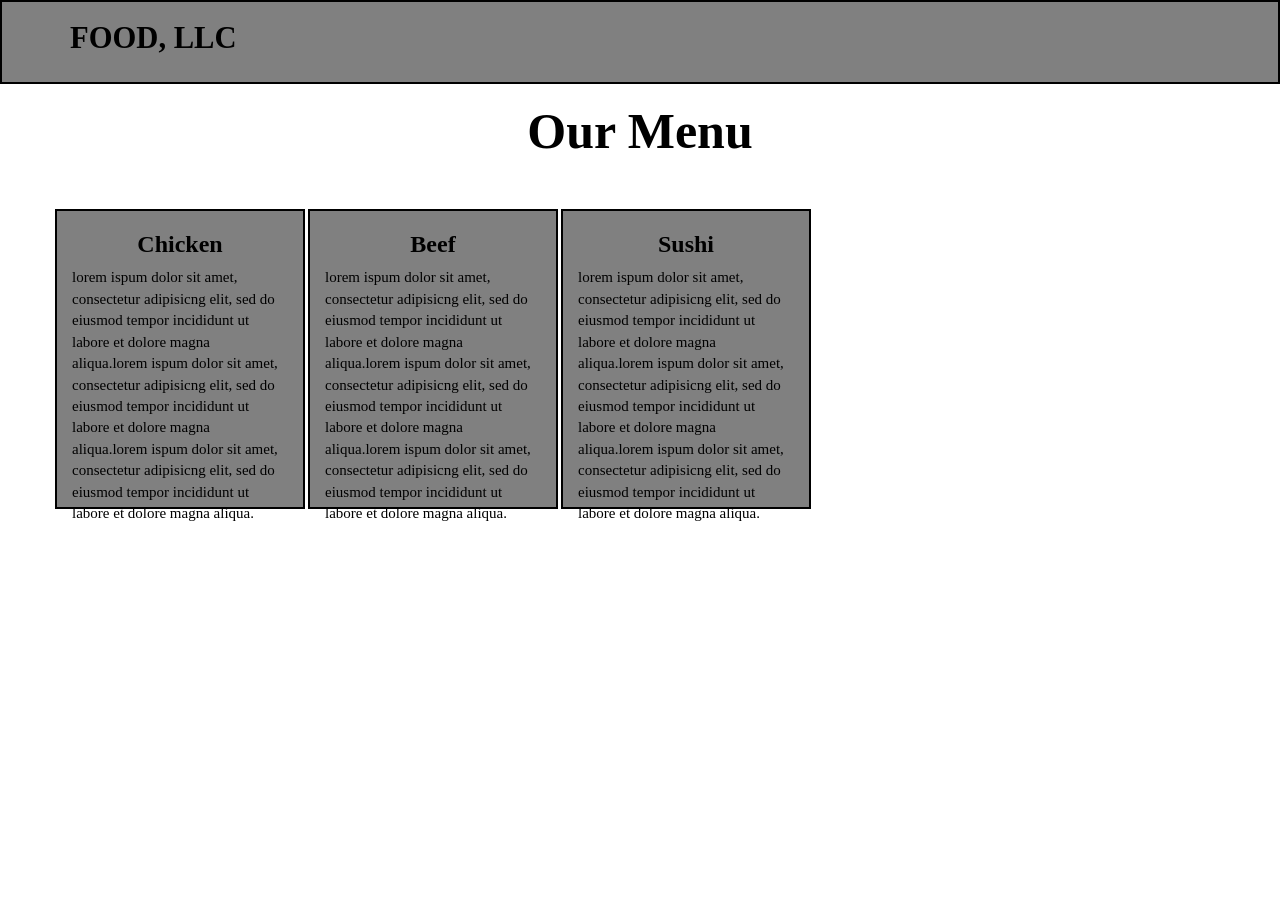
<file: module3-solution/index.html>
<!DOCTYPE html>
<html lang="en">
    <head>
        <meta charset="utf-8">
        <meta http-equiv="X-UA-Compatible" content="IE=edge">
        <meta name="viewport" content="width=device-width, initial-scale=1">
        <title>Module 3 Assignment</title>
        <link rel="stylesheet" href="css/bootstrap.min.css">
        <link rel="stylesheet" href="css/style.css">
    </head>
    <body>
        <header>
            <nav id="header-nav" class="navbar navbar-default">
                <div class="container">
                    <div class="navbar-header">
                        <div class="navbar-brand">
                            <a href="restaurant.html"><h1>Food, LLC</h1></a>
                        </div>
                        <button type="button" class="navbar-toggle collapsed" data-toggle="collapse" data-target="#collapsable-nav" aria-expanded="false">
                            <span class="sr-only">Toggle Navigation</span>
                            <span class="icon-bar"></span>
                            <span class="icon-bar"></span>
                            <span class="icon-bar"></span>
                        </button>
                    </div>
                    <div id="collapsable-nav" class="collapse navbar-collapse">
                        <ul id="nav-list" class="visible-xs nav navbar-nav navbar-right">
                            <li><a href="#">Chicken</a></li>
                            <li><a href="#">Beef</a></li>
                            <li><a href="#">Sushi</a></li>
                        </ul>
                    </div>
                </div>
            </nav>
        </header>
        <div class="text-center"><h2>Our Menu</h2></div>
        <div class="container">
            <div class="row">
                <div class="main col-md-4 col-sm-6 col-xs-12">
                    <div class="text-center"><h3>Chicken</h3></div>
                    <div><p>lorem ispum dolor sit amet, consectetur adipisicng elit, sed do eiusmod tempor incididunt ut labore et dolore magna aliqua.lorem ispum dolor sit amet, consectetur adipisicng elit, sed do eiusmod tempor incididunt ut labore et dolore magna aliqua.lorem ispum dolor sit amet, consectetur adipisicng elit, sed do eiusmod tempor incididunt ut labore et dolore magna aliqua.</p></div>
                </div>
                <div class="main col-md-4 col-sm-6 col-xs-12">
                    <div class="text-center"><h3>Beef</h3></div>
                    <div><p>lorem ispum dolor sit amet, consectetur adipisicng elit, sed do eiusmod tempor incididunt ut labore et dolore magna aliqua.lorem ispum dolor sit amet, consectetur adipisicng elit, sed do eiusmod tempor incididunt ut labore et dolore magna aliqua.lorem ispum dolor sit amet, consectetur adipisicng elit, sed do eiusmod tempor incididunt ut labore et dolore magna aliqua.</p></div>
                </div>
                <div class="main col-md-4 col-sm-12 col-xs-12">
                    <div class="text-center"><h3>Sushi</h3></div>
                    <div><p>lorem ispum dolor sit amet, consectetur adipisicng elit, sed do eiusmod tempor incididunt ut labore et dolore magna aliqua.lorem ispum dolor sit amet, consectetur adipisicng elit, sed do eiusmod tempor incididunt ut labore et dolore magna aliqua.lorem ispum dolor sit amet, consectetur adipisicng elit, sed do eiusmod tempor incididunt ut labore et dolore magna aliqua.</p></div>
                </div>
            </div>
        </div>
        <script src="js/jquery.min.js"></script>
        <script src="js/bootstrap.min.js"></script>
        <script src="js/script.js"></script>
    </body>
</html>
</file>
<file: module3-solution/css/style.css>
body {
    font-size: 15px;
    color: black;
    font-family: Cambria, Cochin, Georgia, Times, 'Times New Roman', serif;
}
#header-nav {
    background-color: grey;
    border-radius: 0;
    border: 2px solid black;
    padding-bottom: 30px;
}
.navbar-brand {
    padding-top: 10px;
}
.navbar-brand h1 {
    margin-top: 10px;
    color: black;
    font-size: 1.7em;
    text-transform: uppercase;
    font-weight: bold;
}
.navbar-brand a:hover, .navbar-brand a:focus {
    text-decoration: none;
}
#nav-list {
    margin-top: 30px;
}
#nav-list a {
    color: black;
    text-align: center;
}
.navbar-header button.navbar-toggle, .navbar-header .icon-bar {
    border: 1px solid black;
}
.navbar-header button.navbar-toggle {
    margin-bottom: 15px;
}
h2 {
    font-size: 50px;
    font-weight: bold;
    margin-bottom: 50px;
}
.main {
    width: 250px;
    height: 300px;
    background-color: grey;
    border: 2px solid black;
    margin-left: 0;
    margin-right: 3px;
    margin-bottom: 5px;
}
h3 {
    font-weight: bold;
}
/* Large Devices */
@media (min-width: 1200px) {
    .col-lg-4 {
        width: 33%;
    }
}
/* Medium Devices */
@media (min-width: 992px) and (max-width:1199px) {
    .col-md-4 {
        width: 33%;
    }
}
/* Small Devices */
@media (min-width: 768px) and (max-width: 991px) {
    .col-sm-6 {
        width: 50%;
    }
    .col-sm-12 {
        width: 100%;
    }
}
/*Extra Small Devices */
@media (max-width: 767px) {
    .col-xs-12 {
        width: 100%;
    }
    .navbar-brand {
        padding-top: 10px;
    }
    .navbar-brand h1 {
        padding-top: 10px;
        margin-bottom: 10px;
    }
    #collapsable-nav a {
        font-size: 1.2em;
    }
    .navbar-brand h1 {
    margin-top: 0;
    }
}
</file>
